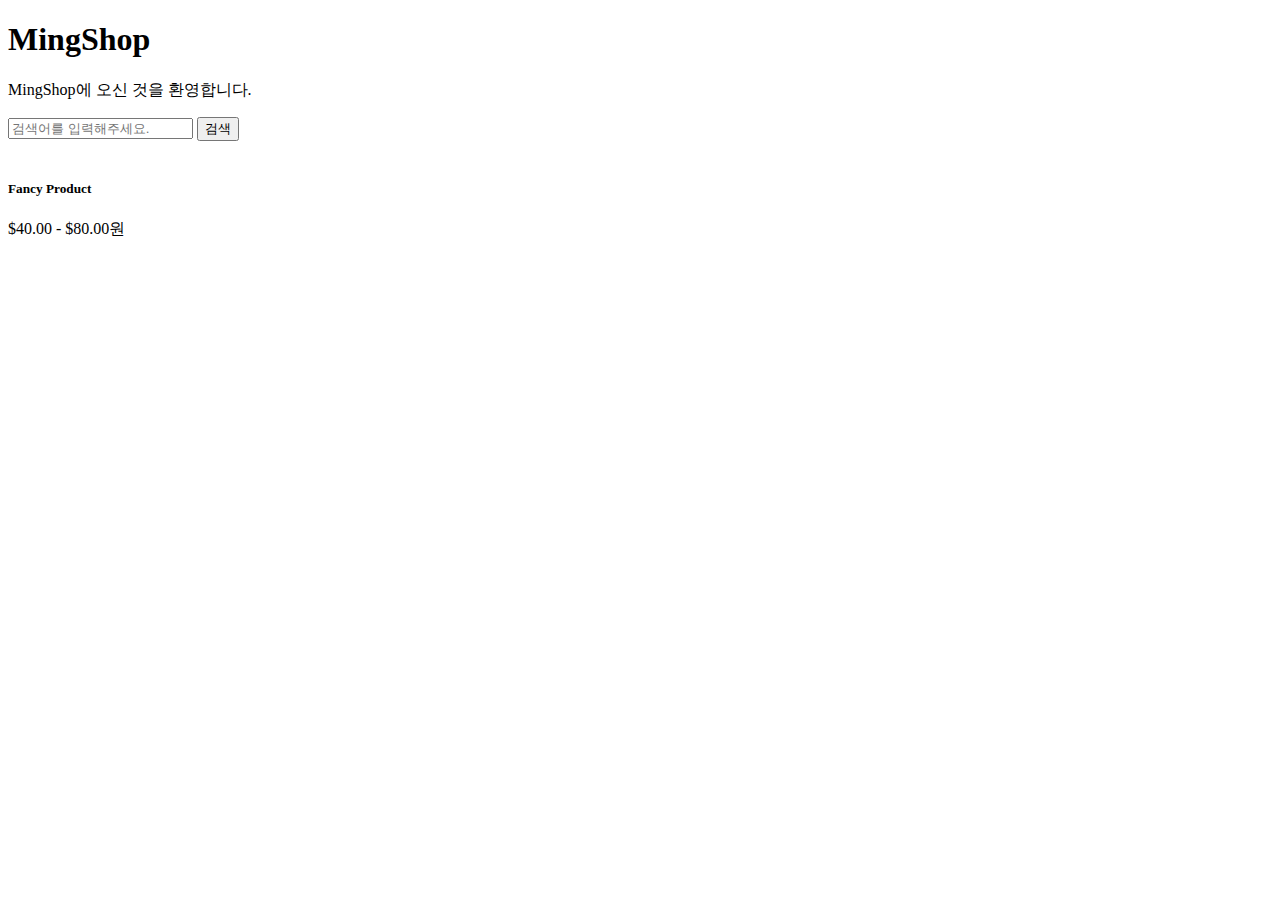
<file: src/main/resources/templates/index.html>
<!DOCTYPE html>
<html>
    <head th:replace="fragments/common :: head('HOME')">
        
    </head>
    <body>
        <!-- Navigation-->
        <nav class="navbar navbar-expand-lg navbar-light bg-light" th:replace="fragments/common :: menu('home')">
            
        </nav>
        <!-- Header-->
        <header class="bg-dark py-5">
            <div class="container px-4 px-lg-5 my-5">
                <div class="text-center text-white">
                    <h1 class="display-4 fw-bolder">MingShop</h1>
                    <p class="lead fw-normal text-white-50 mb-0">MingShop에 오신 것을 환영합니다.</p>
                </div>
            </div>
        </header>
        <!-- Section-->
        <section class="py-5">
            <!-- Search widget-->
           
                <form action="/" method="get">
                    <div class="row">
                        <div class="col"></div>
                        <div class="input-group col">
                            <input class="form-control" type="text" name="searchText" placeholder="검색어를 입력해주세요." aria-label="Enter search term..." aria-describedby="button-search" />
                            <button class="btn btn-outline-secondary" id="button-search" type="button">검색</button>
                        </div>
                        <div class="col"></div>
                    </div>
                </form>
                
            <div class="container px-4 px-lg-5 mt-5">
                <div class="row gx-4 gx-lg-5 row-cols-2 row-cols-md-3 row-cols-xl-4 justify-content-center">
                    <div class="col mb-5" th:each="goodsList : ${goodsList}">
                        <a th:href="@{/goods/detail(id=${goodsList.id})}" class="text-decoration-none fw-bolder text-black">
                            <div class="card h-100">
                                <!-- Product image-->
                                <img class="card-img-top" th:src="@{/img/} + ${goodsList.img} + .jpg"/>
                                <!-- Product details-->
                                <div class="card-body p-4">
                                    <div class="text-center">
                                        <!-- Product name-->
                                        <h5 class="fw-bolder" th:text="${goodsList.name}">Fancy Product</h5>
                                        <!-- Product price-->
                                        <span th:text="${#numbers.formatInteger(goodsList.price, 3,'COMMA')}">$40.00 - $80.00</span>원
                                    </div>
                                </div>
                            </div>
                        </a>
                    </div>
                </div>
            </div>
        </section>
        <!-- Footer-->
        <footer class="py-5 bg-dark" th:replace="fragments/common :: footer"></footer>
    </body>
</html>
</file>
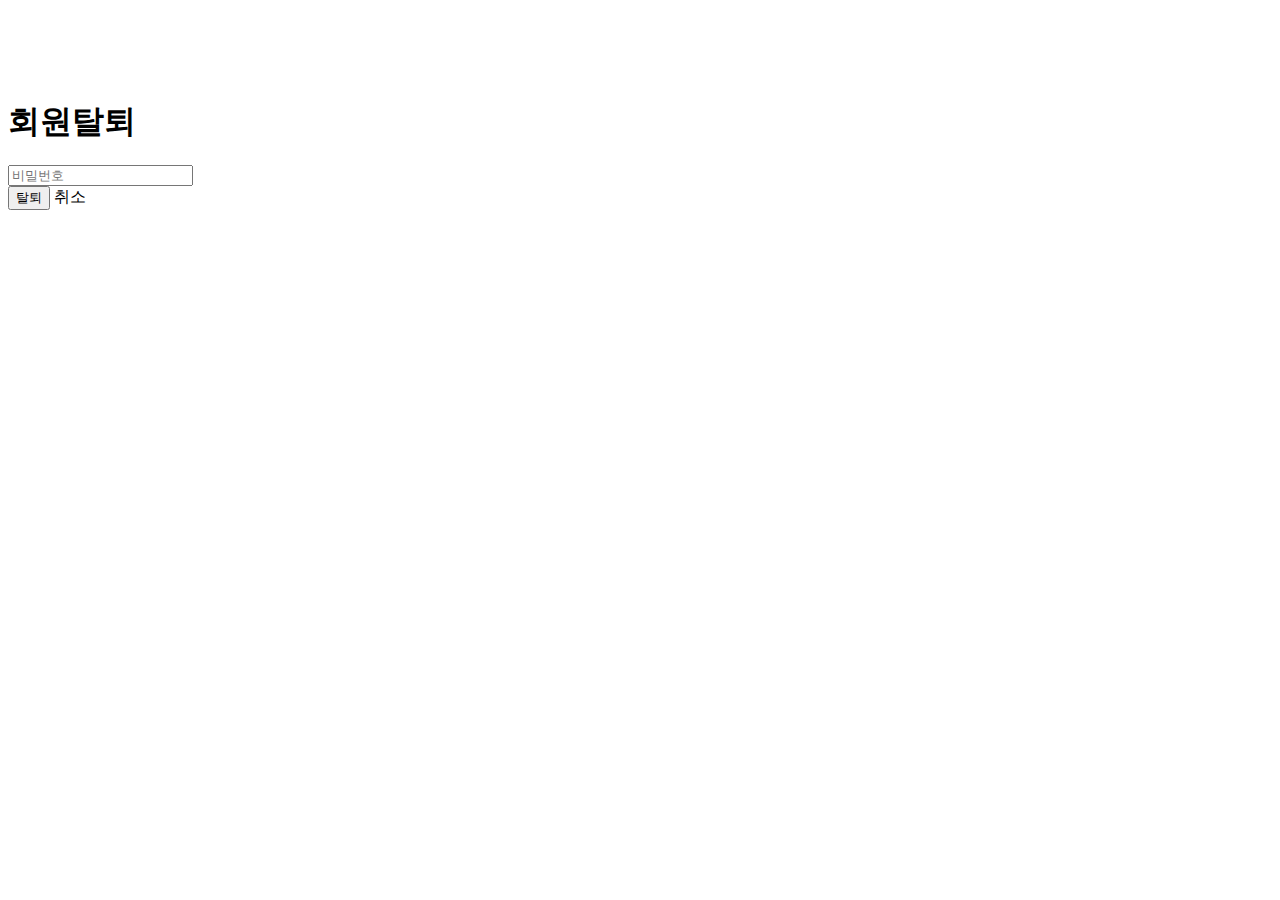
<file: src/main/resources/templates/account/leave.html>
<!DOCTYPE html>
<html>
<head th:replace="fragments/common :: head('회원탈퇴')">

</head>
<body class="text-center">
    <nav class="navbar navbar-expand-lg navbar-light bg-light" th:replace="fragments/common :: menu('delete')">
            
    </nav>
    <div class="d-flex justify-content-center" style="margin-top: 100px; margin-bottom: 200px;">
        <form class="form-signin" id="delForm" th:action="@{/account/delete}" method="post">
            <h1 class="h3 mb-3 font-weight-normal">회원탈퇴</h1>
            <div class="mb-3">
                <input type="password" id="password" name="password" class="form-control" placeholder="비밀번호" required>
            </div>
            <button class="btn btn-lg btn-danger btn-block" id="delBtn" type="button">탈퇴</button>
            <a class="btn btn-lg btn-outline-dark" th:href="@{/account/myPage}">취소</a>
        </form>
    </div>

    <footer class="py-5 bg-dark" th:replace="fragments/common :: footer"></footer>
    <script>
        $(document).ready(function() {
            $('#delBtn').click(function(e) {
                e.preventDefault();
                var password = $('#password').val();
                if(password == '') {
                    alert("비밀번호를 입력해주세요.")
                } else {
                    if(confirm("정말로 탈퇴하시겠습니까?")) {
                        $.ajax({
                        url: '/api/leave/' + '[[${user.id}]]' + '/' + password,
                        type: 'DELETE',
                        success: function (result) {
                            alert('탈퇴가 완료되었습니다.');
                            $('#delForm').submit();
                            location.href = '/logout';
                        },
                        error: function (error) {
                            alert('비밀번호를 확인해주세요.');
                        }
                        });
                        
                    }
                }
            })
        })
    </script>
</body>
</html>
</file>
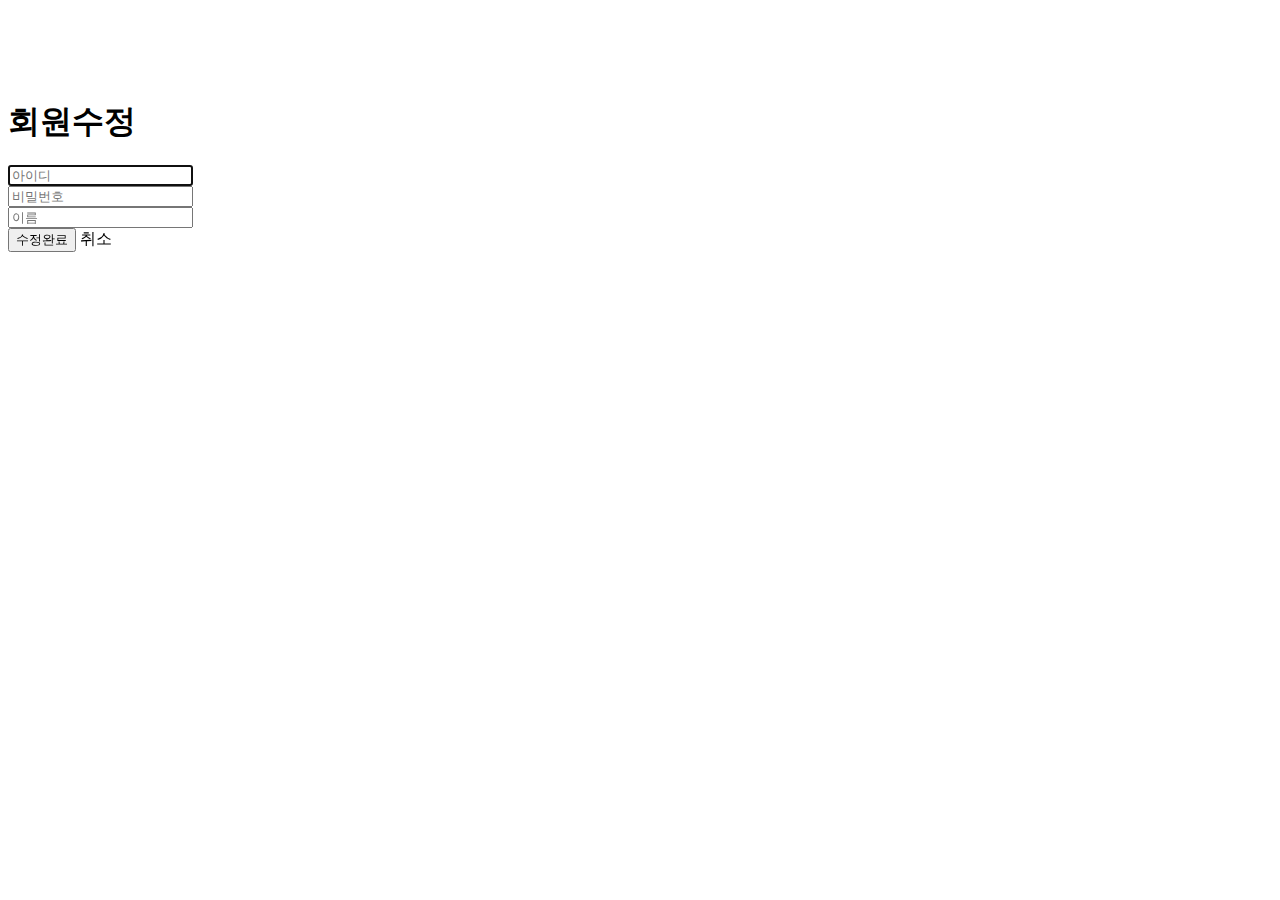
<file: src/main/resources/templates/account/modify.html>
<!DOCTYPE html>
<html>
<head th:replace="fragments/common :: head('회원수정')">

</head>
<body class="text-center">
    <nav class="navbar navbar-expand-lg navbar-light bg-light" th:replace="fragments/common :: menu('modify')">
            
    </nav>
    <div class="d-flex justify-content-center" style="margin-top: 100px; margin-bottom: 200px;">
        <form class="form-signin" id="modForm" th:action="@{/account/modify}" th:object="${user}" method="post">
            <h1 class="h3 mb-3 font-weight-normal">회원수정</h1>
            <input type="hidden" name="id" th:field="*{id}">
            <input type="hidden" name="enabled" th:field="*{enabled}">
            <div class="mb-3">
                <input type="text" id="userid" name="username" class="form-control" th:field="*{username}" placeholder="아이디" required autofocus>
            </div>
            <div class="mb-3">
                <input type="password" id="password" name="password" class="form-control" th:field="*{password}" placeholder="비밀번호" required>
            </div>
            <div class="mb-3">
                <input type="text" id="name" name="name" class="form-control" th:field="*{name}" placeholder="이름" required>
            </div>
            <button class="btn btn-lg btn-primary btn-block" id="modBtn" type="button">수정완료</button>
            <a class="btn btn-lg btn-outline-dark" th:href="@{/account/myPage}">취소</a>
        </form>
    </div>

    <footer class="py-5 bg-dark" th:replace="fragments/common :: footer"></footer>
    <script>
        $(document).ready(function() {
            $('#modBtn').click(function(e) {
                e.preventDefault();
                alert("수정이 완료되었습니다.");
                $('#modForm').submit();
            })
        })
    </script>
</body>
</html>
</file>
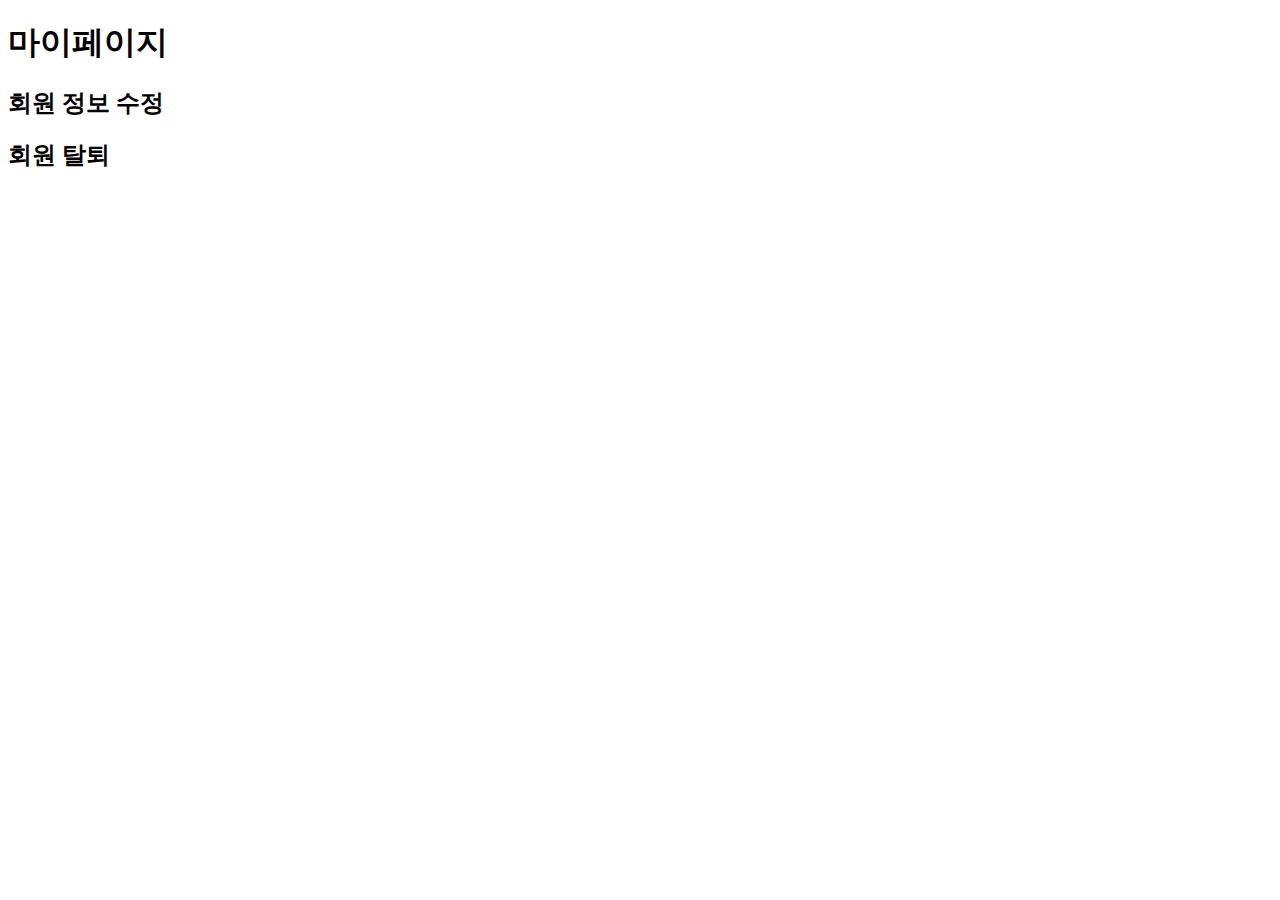
<file: src/main/resources/templates/account/mypage.html>
<!DOCTYPE html>
<html lang="en">
    <head th:replace="fragments/common :: head('마이페이지')">

    </head>
    <body>
        <nav class="navbar navbar-expand-lg navbar-light bg-light" th:replace="fragments/common :: menu('mypage')">
            
        </nav>
        <!-- Header-->
        <header class="py-5">
            <div class="container px-lg-5">
                <div class="p-4 p-lg-5 bg-light rounded-3 text-center">
                    <div class="m-4 m-lg-5">
                        <h1 class="display-5 fw-bold">마이페이지</h1>
                    </div>
                </div>
            </div>
        </header>
        <!-- Page Content-->
        <section class="pt-4 pb-5 mb-5">
            <div class="container px-lg-5">
                <!-- Page Features-->
                <div class="row">
                    <div class="col mb-5">
                        <div class="card-body text-center p-4 p-lg-5 pt-0 pt-lg-0">
                            <a th:href="@{/account/modify}" class="btn btn-outline-success"><h2 class="fs-4 fw-bold">회원 정보 수정</h2></a>
                        </div>
                    </div>
                    <div class="col mb-5">
                        <div class="card-body text-center p-4 p-lg-5 pt-0 pt-lg-0">
                            <a th:href="@{/account/leave}" class="btn btn-outline-danger"><h2 class="fs-4 fw-bold">회원 탈퇴</h2></a>
                        </div>
                    </div>
                </div>
            </div>
        </section>
        <footer class="py-5 bg-dark" th:replace="fragments/common :: footer"></footer>
    </body>
</html>
</file>
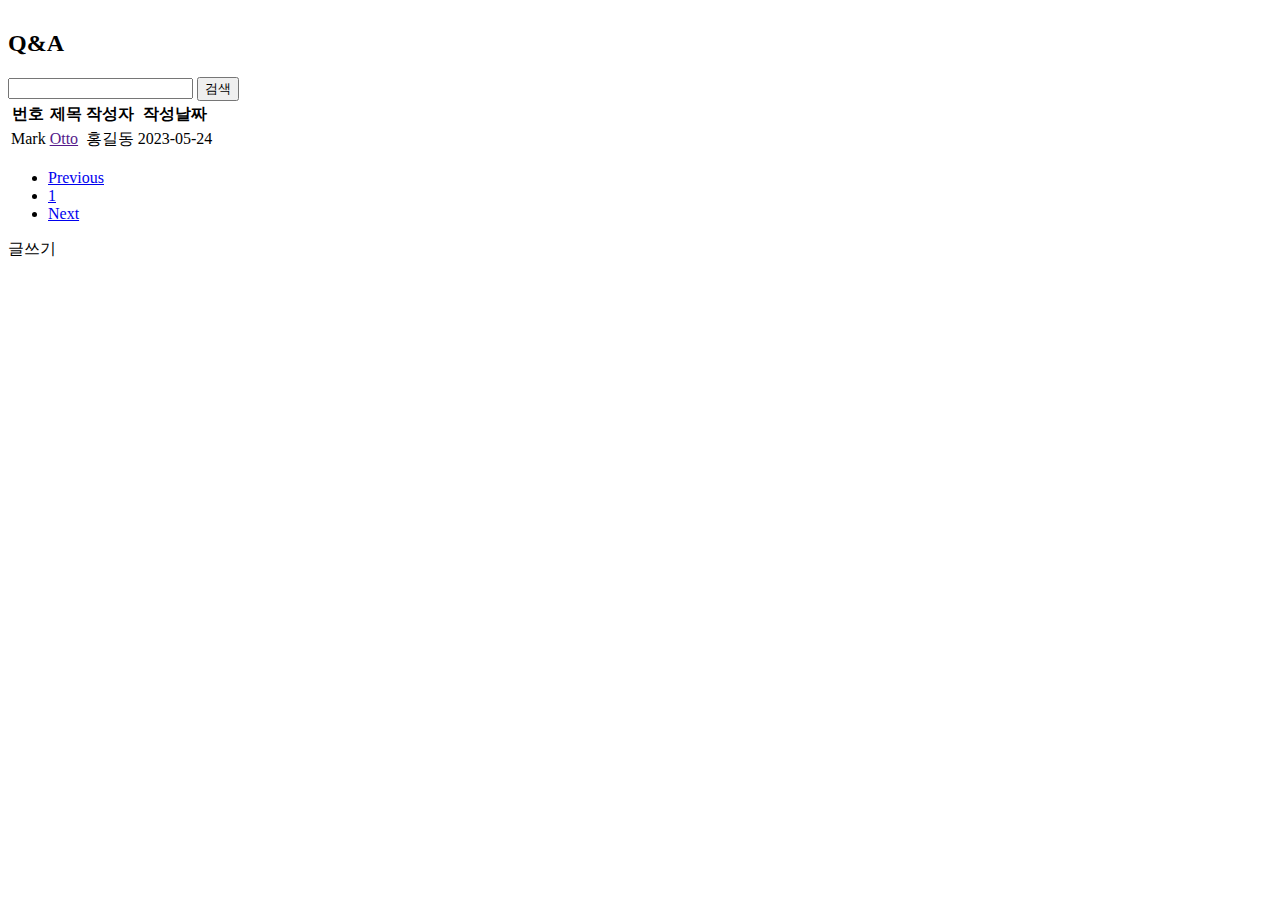
<file: src/main/resources/templates/customer/qna.html>
<!DOCTYPE html>
<html>
<head th:replace="fragments/common :: head('Q&A')">

</head>
<body>
    <nav class="navbar navbar-expand-lg navbar-light bg-light" th:replace="fragments/common :: menu('qna')">
            
    </nav>
    <div class="container" style="margin-top: 30px ;margin-bottom: 200px;">
        <h2 class="text-start">Q&A</h2>
        
        <form class="form-inline d-flex justify-content-end" method="GET" th:action="@{/customer/qna}">
            <div class="input-group w-25 mt-3 mb-3">
                <input type="text" class="form-control" id="searchText" name="searchText" th:value="${param.searchText}">
                <button type="submit" class="btn btn-outline-secondary">검색</button>
            </div>
        </form>
        
        <table class="table table-striped">
          <thead>
            <tr>
              <th scope="col">번호</th>
              <th scope="col">제목</th>
              <th scope="col">작성자</th>
              <th scope="col">작성날짜</th>
            </tr>
          </thead>
          <tbody>
            <tr th:each="qnaBoard : ${qnaBoards}">
              <td th:text="${qnaBoard.id}">Mark</td>
              <td><a th:text="${qnaBoard.title}" href="" th:href="@{/customer/qnaDetail(id=${qnaBoard.id}, page=${qnaBoards.pageable.pageNumber})}">Otto</a></td>
              <td th:text="${qnaBoard.user.username}">홍길동</td>
              <td th:text="${qnaBoard.date}">2023-05-24</td>
            </tr>
          </tbody>
        </table>
        <nav aria-label="Page navigation example">
          <ul class="pagination justify-content-center">
            <li class="page-item" th:classappend="${1 == qnaBoards.pageable.pageNumber + 1} ? 'visually-hidden'">
              <a class="page-link" href="#" th:href="@{/customer/qna(page=${qnaBoards.pageable.pageNumber - 1},searchText=${param.searchText})}" tabindex="-1"
                aria-disabled="true">Previous</a>
            </li>
            <li class="page-item" th:classappend="${i == qnaBoards.pageable.pageNumber + 1} ? 'disabled'"
              th:each="i : ${#numbers.sequence(startPage, endPage)}">
              <a class="page-link" href="#" th:href="@{/customer/qna(page=${i - 1},searchText=${param.searchText})}" th:text="${i}">1</a>
            </li>
            <li class="page-item" th:classappend="${qnaBoards.totalPages == qnaBoards.pageable.pageNumber + 1} ? 'disabled'">
              <a class="page-link" href="#" th:href="@{/customer/qna(page=${qnaBoards.pageable.pageNumber + 1},searchText=${param.searchText})}">Next</a>
            </li>
          </ul>
        </nav>
        <div class="text-end">
            <a type="button" class="btn btn-primary" th:href="@{/customer/qnaForm(page=${qnaBoards.pageable.pageNumber})}">글쓰기</a>
        </div>
      </div>

    <footer class="py-5 bg-dark" th:replace="fragments/common :: footer"></footer>
</body>
</html>
</file>
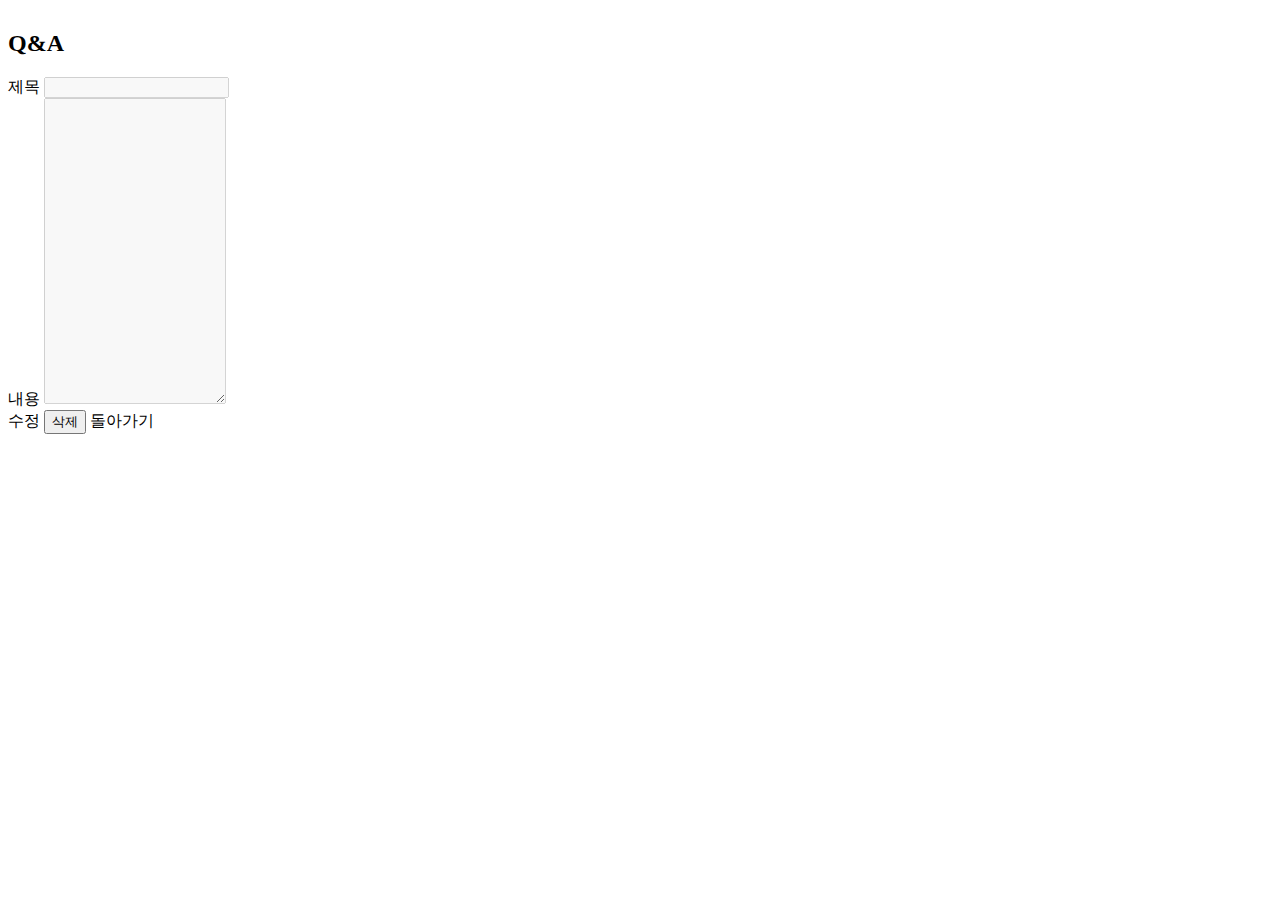
<file: src/main/resources/templates/customer/qnaDetail.html>
<!DOCTYPE html>
<html>
<head th:replace="fragments/common :: head('Q&A')">

</head>
<body>
    <nav class="navbar navbar-expand-lg navbar-light bg-light" th:replace="fragments/common :: menu('qna')">
            
    </nav>
    <div class="container" style="margin-top: 30px ;margin-bottom: 200px;">
        <h2 class="text-start">Q&A</h2>
        
        <div class="d-flex justify-content-center">
          <form class="w-50" th:object="${qnaBoards}">
            
            <div class="mb-3">
              <label for="title" class="sr-only">제목</label>
              <input type="text" id="title" name="title" class="form-control" th:field="*{title}" disabled>
            </div>
            <div class="mb-3">
              <label for="content">내용</label>
              <textarea rows="20" id="content" name="content" class="form-control" th:field="*{content}" disabled></textarea>
            </div>
            <div class="d-flex justify-content-end">
              <a class="btn btn-lg btn-primary btn-block me-2" th:if="${correctId}" th:href="@{/customer/qnaForm(id=*{id}, page=${page})}">수정</a>
              <button class="btn btn-lg btn-primary btn-block me-2" type="button"
                      th:if="${correctId}" th:onclick="|deleteQna(*{id})|">삭제</button>
              <a class="btn btn-lg btn-outline-secondary" th:href="@{/customer/qna}">돌아가기</a>
            </div>
          </form>
        </div>
        
      </div>

    <footer class="py-5 bg-dark" th:replace="fragments/common :: footer"></footer>
    <script>
      function deleteQna(id) {
        //DELETE /api/qna/{id}
        $.ajax({
          url: '/api/qna/' + id,
          type: 'DELETE',
          success: function (result) {
            console.log('result', result);
            alert('삭제됐습니다.');
            window.location.href = '/customer/qna';
          }
        });
      }
  </script>
</body>
</html>
</file>
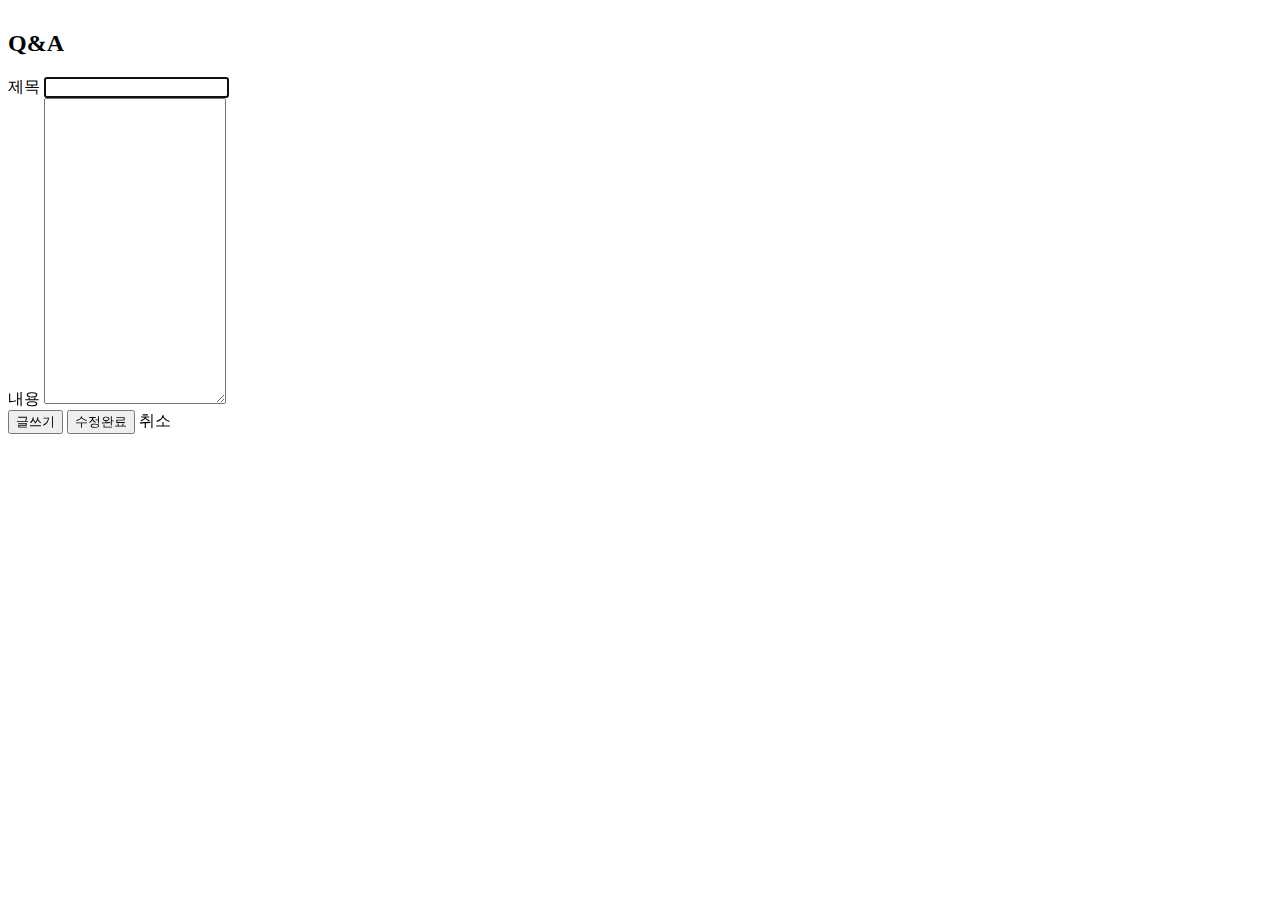
<file: src/main/resources/templates/customer/qnaForm.html>
<!DOCTYPE html>
<html>
<head th:replace="fragments/common :: head('Q&A')">

</head>
<body>
    <nav class="navbar navbar-expand-lg navbar-light bg-light" th:replace="fragments/common :: menu('qna')">
            
    </nav>
    <div class="container" style="margin-top: 30px ;margin-bottom: 200px;">
        <h2 class="text-start">Q&A</h2>
        
        <div class="d-flex justify-content-center">
          <form class="w-50" th:action="@{/customer/qnaForm(page=${page})}" th:object="${qnaBoards}" method="post">
            <input type="hidden" th:field="*{id}">
            <div class="mb-3">
              <label for="title" class="sr-only">제목</label>
              <input type="text" id="title" name="title" class="form-control" th:field="*{title}" required autofocus>
            </div>
            <div class="mb-3">
              <label for="content">내용</label>
              <textarea rows="20" id="content" name="content" class="form-control" th:field="*{content}" required></textarea>
            </div>
            <div class="d-flex justify-content-end">
              <button class="btn btn-lg btn-primary btn-block me-2" th:if="${qnaBoards.id == null}" type="submit">글쓰기</button>
              <button class="btn btn-lg btn-primary btn-block me-2" th:if="${qnaBoards.id != null}" type="submit">수정완료</button>
              <a class="btn btn-lg btn-outline-secondary" th:href="@{/customer/qna?page=${page}}">취소</a>
            </div>
          </form>
        </div>
        
      </div>

    <footer class="py-5 bg-dark" th:replace="fragments/common :: footer"></footer>
</body>
</html>
</file>
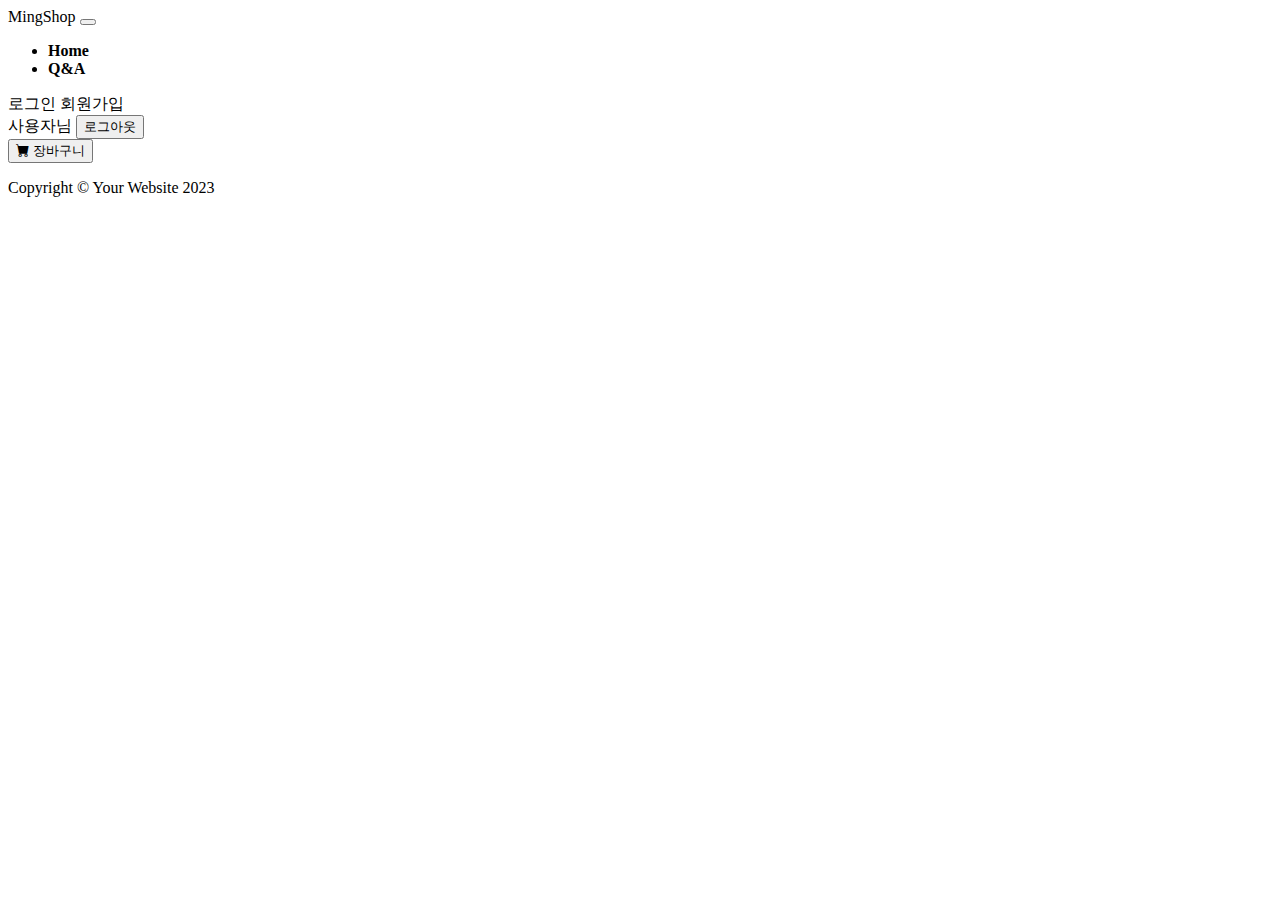
<file: src/main/resources/templates/fragments/common.html>
<!DOCTYPE html>
<html xmlns:th="http://www.thymeleaf.org" xmlns:sec="http://www.thymeleaf.org/thymeleaf-extras-springsecurity">
    <head th:fragment="head(title)">
        <meta charset="utf-8" />
        <meta name="viewport" content="width=device-width, initial-scale=1, shrink-to-fit=no" />
        <meta name="description" content="" />
        <meta name="author" content="" />
        <title th:text="${title}">Shop Homepage - Start Bootstrap Template</title>
        <!-- Favicon-->
        <link rel="icon" type="image/x-icon" th:href="@{/assets/favicon.ico}" />
        <!-- Bootstrap icons-->
        <link href="https://cdn.jsdelivr.net/npm/bootstrap-icons@1.5.0/font/bootstrap-icons.css" rel="stylesheet" />
        <!-- Core theme CSS (includes Bootstrap)-->
        <link th:href="@{/css/styles.css}" rel="stylesheet" />
        <!-- Bootstrap core JS-->
        <!-- <link rel="stylesheet" href="https://cdn.jsdelivr.net/npm/bootstrap@5.2.3/dist/css/bootstrap.min.css" integrity="sha384-TX8t27EcRE3e/ihU7zmQxVncDAy5uIKz4rEkgIXeMed4M0jlfIDPvg6uqKI2xXr2" crossorigin="anonymous"> -->
        <script src="https://cdn.jsdelivr.net/npm/bootstrap@5.2.3/dist/js/bootstrap.bundle.min.js"></script>
        <!-- Core theme JS-->
        <script th:src="@{/js/scripts.js}"></script>
        <!-- JQuery -->
        <script src="https://code.jquery.com/jquery-3.7.0.min.js" integrity="sha256-2Pmvv0kuTBOenSvLm6bvfBSSHrUJ+3A7x6P5Ebd07/g=" crossorigin="anonymous"></script>
        
    </head>
    <body>
        <!-- Navigation-->
        <nav class="navbar navbar-expand-lg navbar-light bg-light" th:fragment="menu(menu)">
            <div class="container px-4 px-lg-5">
                <a class="navbar-brand" th:href="@{/}">MingShop</a>
                <button class="navbar-toggler" type="button" data-bs-toggle="collapse" data-bs-target="#navbarSupportedContent" aria-controls="navbarSupportedContent" aria-expanded="false" aria-label="Toggle navigation"><span class="navbar-toggler-icon"></span></button>
                <div class="collapse navbar-collapse" id="navbarSupportedContent">
                    <ul class="navbar-nav me-auto mb-2 mb-lg-0 ms-lg-4">
                        <li class="nav-item">
                            <a class="nav-link" th:classappend="${menu} == 'home'? 'active'" aria-current="page" th:href="@{/}"><b>Home</b></a>
                        </li>
                        <li class="nav-item">
                            <a class="nav-link" th:classappend="${menu} == 'qna'? 'active'" th:href="@{/customer/qna}"><b>Q&A</b></a>
                        </li>
                    </ul>
                    <a th:href="@{/account/login}" sec:authorize="!isAuthenticated()" class="btn">로그인</a>
                    <a th:href="@{/account/register}" sec:authorize="!isAuthenticated()" class="btn">회원가입</a>
                    <form class="form-inline my-2 my-lg-0" th:action="@{/logout}" method="POST" sec:authorize="isAuthenticated()">
                        <a th:href="@{/account/myPage}" class="text-primary text-decoration-none"><span sec:authentication="name">사용자</span>님</a>
                        <button class="btn" type="submit">로그아웃</button>
                    </form>
                    <form class="d-flex" th:action="@{/goods/cart}">
                        <button class="btn btn-outline-dark" type="submit">
                            <i class="bi-cart-fill me-1"></i>
                            장바구니
                        </button>
                    </form>
                </div>
            </div>
        </nav>

        <!-- Footer-->
        <footer class="py-5 bg-dark" th:fragment="footer">
            <div class="container"><p class="m-0 text-center text-white">Copyright &copy; Your Website 2023</p></div>
        </footer>
        
    </body>
</html>
</file>
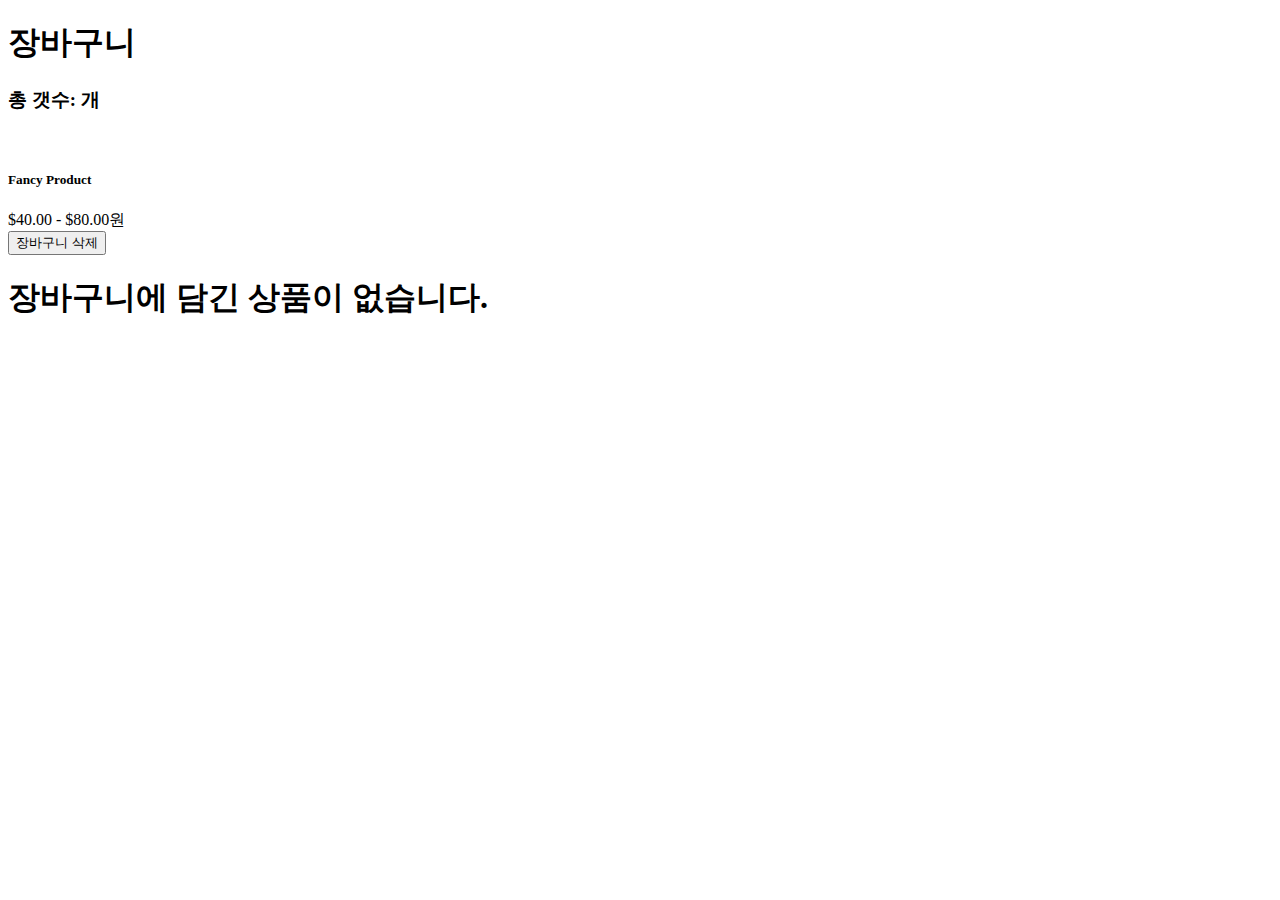
<file: src/main/resources/templates/goods/cart.html>
<!DOCTYPE html>
<html>
    <head th:replace="fragments/common :: head('HOME')">
        
    </head>
    <body>
        <!-- Navigation-->
        <nav class="navbar navbar-expand-lg navbar-light bg-light" th:replace="fragments/common :: menu('home')">
            
        </nav>
        <!-- Header-->
        <header class="bg-dark py-5">
            <div class="container px-4 px-lg-5 my-5">
                <div class="text-center text-white">
                    <h1 class="display-4 fw-bolder">장바구니</h1>
                </div>
            </div>
        </header>
        <!-- Section-->
        <section class="py-5">
            <div class="container px-4 px-lg-5 mt-2">
                <h3 class="text-start mb-5">총 갯수: <span th:text="${cartCount}"></span>개</h3>
                <div class="row gx-4 gx-lg-5 row-cols-2 row-cols-md-3 row-cols-xl-4 justify-content-center">
                    <div class="col mb-5" th:if="${cartCount != 0}" th:each="cartList : ${cartList}">
                        <div class="card h-100">
                            <!-- Product image-->
                            <img class="card-img-top" th:src="@{/img/} + ${cartList.img} + .jpg"/>
                            <!-- Product details-->
                            <div class="card-body p-4">
                                <div class="text-center">
                                    <!-- Product name-->
                                    <h5 class="fw-bolder" th:text="${cartList.name}">Fancy Product</h5>
                                    <!-- Product price-->
                                    <span th:text="${#numbers.formatInteger(cartList.price, 3,'COMMA')}">$40.00 - $80.00</span>원
                                </div>
                            </div>
                            <!-- Product actions-->
                            <div class="card-footer p-4 pt-0 border-top-0 bg-transparent">
                                <div class="text-center">
                                    <button class="btn btn-outline-danger mt-auto" th:onclick="|deleteCart(${cartList.id})|" type="button">장바구니 삭제</button>
                                </div>
                            </div>
                        </div>
                    </div>
                </div>
                <div class="text-center mb-5 py-5" th:if="${cartCount == 0}">
                    <h1>장바구니에 담긴 상품이 없습니다.</h1>
                </div>
                
            </div>
        </section>
        <!-- Footer-->
        <footer class="py-5 bg-dark" th:replace="fragments/common :: footer"></footer>
        <script>
            function deleteCart(id) {
                //DELETE /api/cart/{id}
                $.ajax({
                url: '/api/cart/' + id,
                type: 'DELETE',
                success: function (result) {
                    alert('삭제됐습니다.');
                    location.reload();
                }
                });
            }
        </script>
    </body>
</html>
</file>
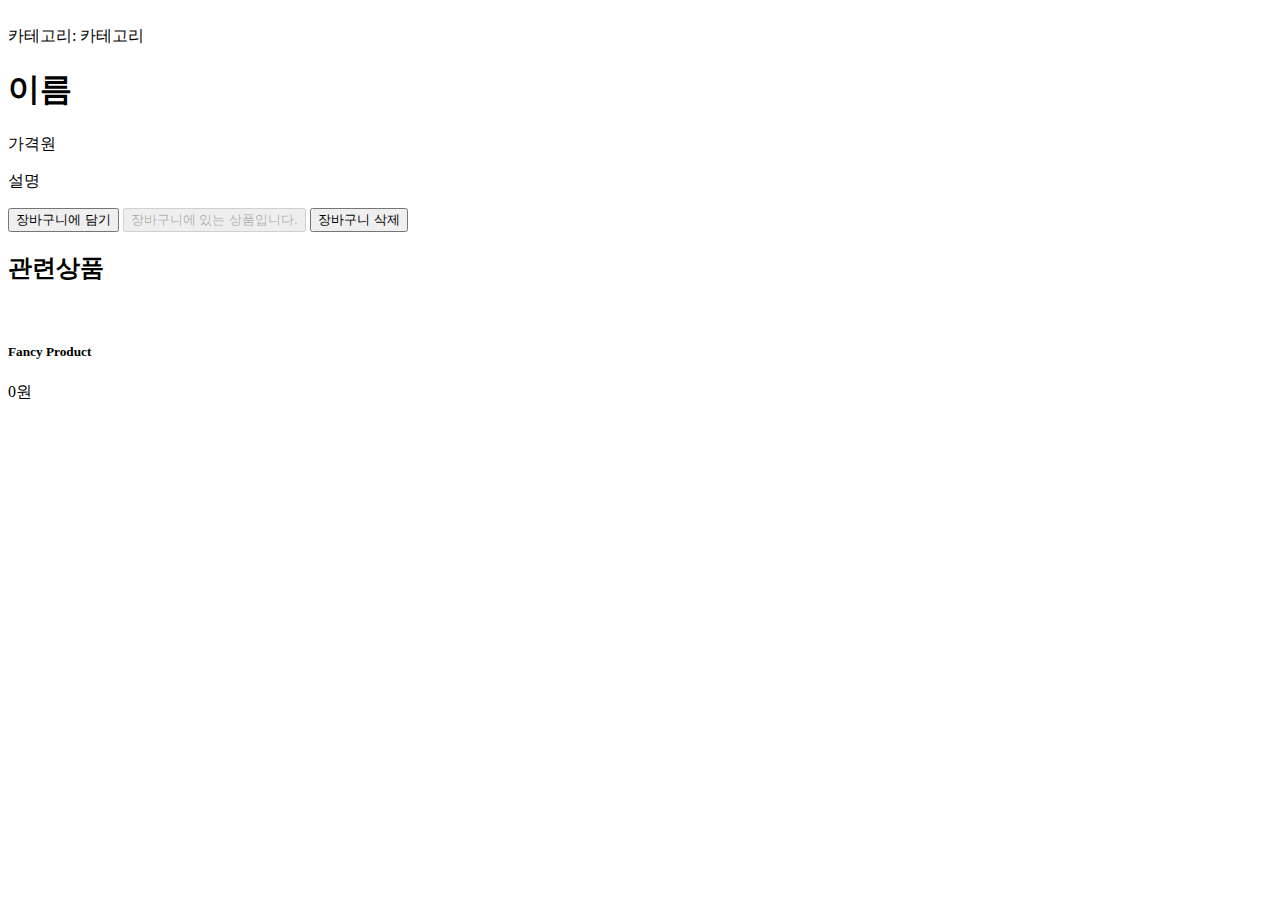
<file: src/main/resources/templates/goods/detail.html>
<!DOCTYPE html>
<html>
    <head th:replace="fragments/common :: head('Goods')">
        
    </head>
    <body>
        <!-- Navigation-->
        <nav class="navbar navbar-expand-lg navbar-light bg-light" th:replace="fragments/common :: menu('home')">
            
        </nav>
        <!-- Product section-->
        <section class="py-5">
            <div class="container px-4 px-lg-5 my-5">
                <div class="row gx-4 gx-lg-5 align-items-center">
                    <div class="col-md-6"><img class="card-img-top mb-5 mb-md-0" th:src="@{/img/} + ${goods.img} + .jpg"/></div>
                    <div class="col-md-6">
                        <div class="small mb-1">카테고리: <span th:text="${goods.category}">카테고리</span></div>
                        <h1 class="display-5 fw-bolder" th:text="${goods.name}">이름</h1>
                        <div class="fs-5 mb-5">
                            <!-- <span class="text-decoration-line-through">$45.00</span> -->
                            <span th:text="${#numbers.formatInteger(goods.price, 3,'COMMA')}">가격</span>원
                        </div>
                        <p class="lead mb-5" th:text="${goods.description}">설명</p>
                        <div class="d-flex pt-5">
                            <button class="btn btn-outline-dark flex-shrink-0" th:if="${cart == null}" th:onclick="|addCart()|" type="button">
                                <i class="bi-cart-fill me-1"></i>
                                장바구니에 담기
                            </button>
                            <button class="btn btn-outline-dark flex-shrink-0 me-2" th:if="${cart != null}" type="button" disabled>
                                장바구니에 있는 상품입니다.
                            </button>
                            <button class="btn btn-outline-danger flex-shrink-0" th:if="${cart != null}" th:onclick="|deleteCart(${cart.id})|" type="button">
                                장바구니 삭제
                            </button>
                        </div>
                    </div>
                </div>
            </div>
        </section>

        <!-- Related items section-->
        <section class="py-5 bg-light">
            <div class="container px-4 px-lg-5 mt-5">
                <h2 class="fw-bolder mb-4" th:if="${goodsRelList.size() != 0}">관련상품</h2>
                <div class="row gx-4 gx-lg-5 row-cols-2 row-cols-md-3 row-cols-xl-4 justify-content-center">

                    <div class="col mb-5" th:each="relList : ${goodsRelList}">
                        <div class="card h-100">
                            <!-- Product image-->
                            <img class="card-img-top" th:src="@{/img/} + ${relList.img} + .jpg" />
                            <!-- Product details-->
                            <div class="card-body p-4">
                                <div class="text-center">
                                    <!-- Product name-->
                                    <h5 class="fw-bolder" th:text="${relList.name}">Fancy Product</h5>
                                    <!-- Product price-->
                                    <span th:text="${#numbers.formatInteger(relList.price, 3,'COMMA')}">0</span>원
                                </div>
                            </div>
                        </div>
                    </div>
     
                </div>
            </div>
        </section>
        <!-- Footer-->
        <footer class="py-5 bg-dark" th:replace="fragments/common :: footer"></footer>
        <script>
            function addCart() {
                
                var cart = {
                    "name": "[[${goods.name}]]",
                    "price": "[[${goods.price}]]",
                    "img": "[[${goods.img}]]",
                    "category": "[[${goods.category}]]"
                }

                $.ajax({
                    url: '/api/cart',
                    type: 'POST',
                    contentType: 'application/json',
                    dataType: 'json',
                    data: JSON.stringify(cart),
                    success: function (result) {
                    alert('장바구니에 추가되었습니다.');
                    location.reload();
                    }
                });
            }

            function deleteCart(id) {
                //DELETE /api/cart/{id}
                $.ajax({
                url: '/api/cart/' + id,
                type: 'DELETE',
                success: function (result) {
                    alert('삭제됐습니다.');
                    location.reload();
                }
                });
            }
        </script>
    </body>
</html>
</file>
